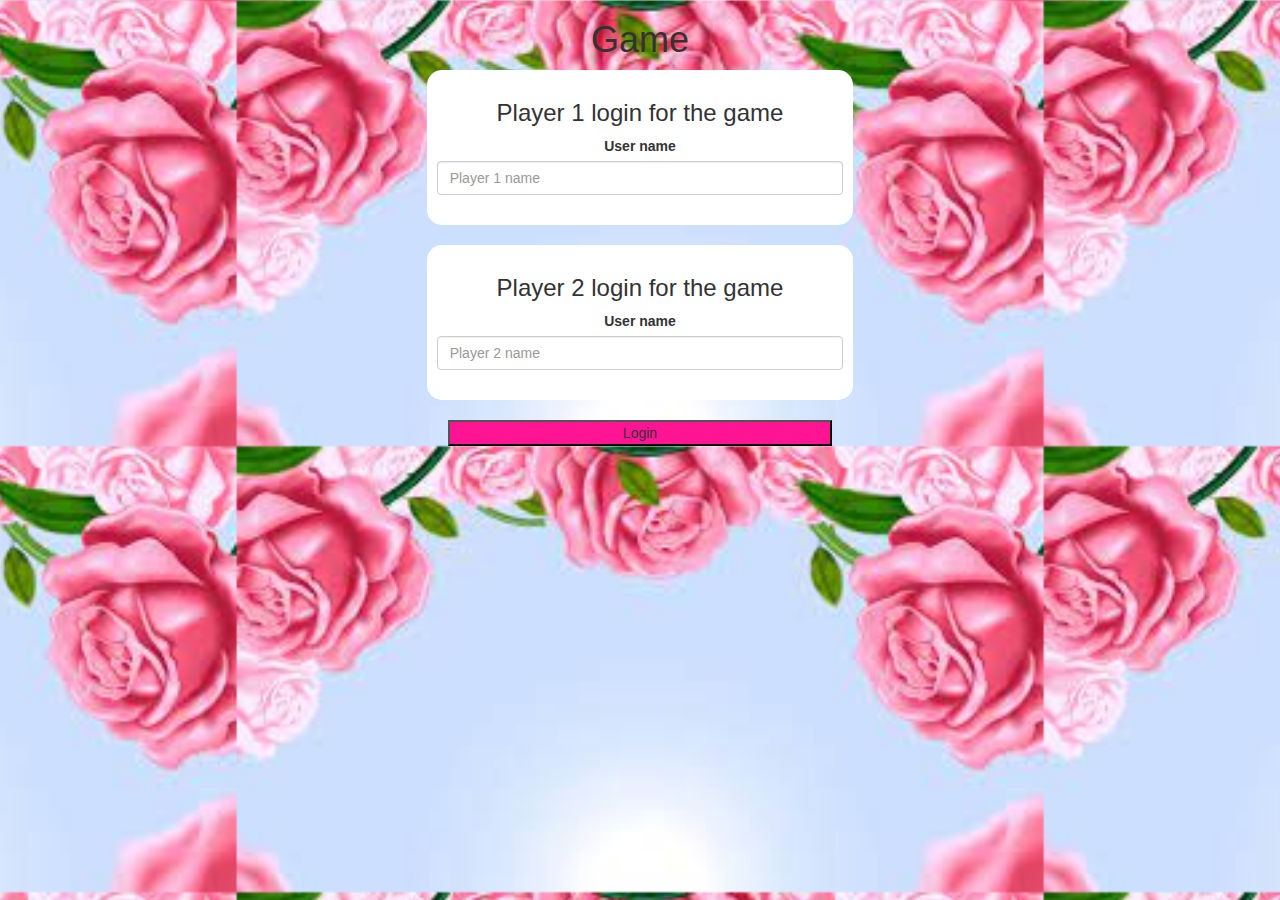
<file: index.html>
<!DOCTYPE html>
<html>

<head>
    <title>Maths Quiz game</title>

    <meta name="viewport" content="width=device-width, initial-scale=1">
    <link rel="stylesheet" href="https://maxcdn.bootstrapcdn.com/bootstrap/3.4.0/css/bootstrap.min.css">
    <script src="https://ajax.googleapis.com/ajax/libs/jquery/3.4.1/jquery.min.js"></script>
    <script src="https://maxcdn.bootstrapcdn.com/bootstrap/3.4.0/js/bootstrap.min.js"></script>

    <link rel="stylesheet" type="text/css" href="style.css">

    <script src="main.js"></script>
</head>

<body class="body_background">
    <center>
        <h1>Game</h1>
        <div class="col-lg-4 col-sm-8 col-xs-11 login_div1">
            <h3>Player 1 login for the game</h3>
            <label>User name</label>
            <input type="text" id="player1_name_input" class="form-control" placeholder="Player 1 name">
            <br>
        </div>
        <br>
        <div class="col-lg-4 col-sm-8 col-xs-11 login_div2">
            <h3>Player 2 login for the game</h3>
            <label>User name</label>
            <input type="text" id="player2_name_input" class="form-control" placeholder="Player 2 name">
            <br>
        </div>
        <br>
        <button id="bu" style="width: 30% " onclick="adduser()">Login</button>
    </center>
</body>

</html>
</file>
<file: style.css>
.body_background {
	background-image: url("download.jpg");
	background-position: center;
	background-size:contain;
}

.login_div1,
.login_div2 {
	background: white;
	padding: 10px;
	float: none;
	border-radius: 15px;
}


#player1_name,
#player2_name {
	display: inline-block;
	margin-left: 20px;
}

#word {
	width: 60%;
}

#word_display {
	letter-spacing: 5px;
}

#output {
	background: white;
	border-radius: 10px;
	border-top: 10px solid #AA4465;
	padding: 10px;
	float: none;
	text-align: left;
}
#bu {
background-color: deeppink;
}
</file>
